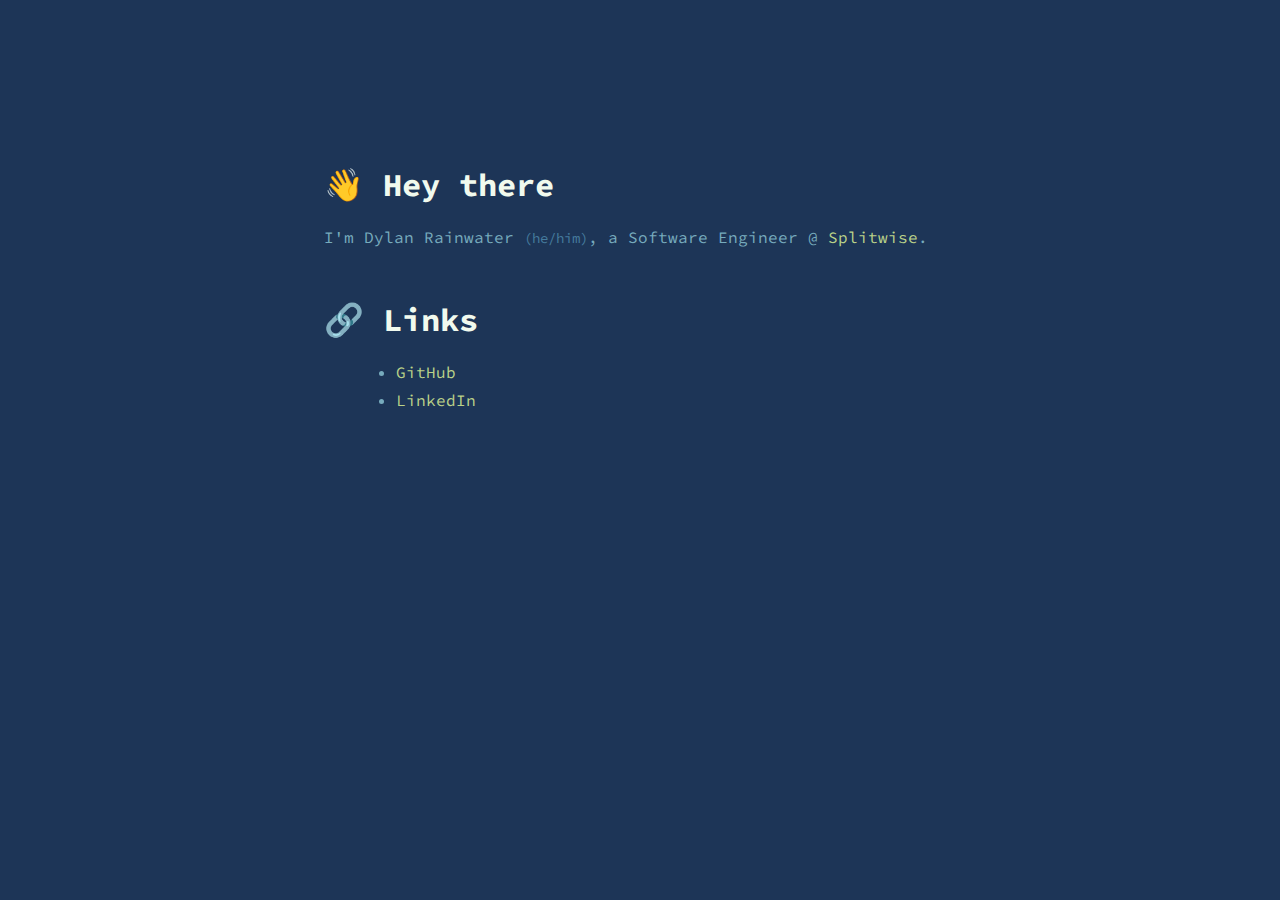
<file: index.html>
<!DOCTYPE html>
<html>
    <head>
        <meta charset="UTF-8">
        <meta name="viewport" content="width=device-width, initial-scale=1.0">
        <meta http-equiv="X-UA-Compatible" content="ie=edge">
        <title>Dylan Rainwater</title>
        <link rel="stylesheet" href="css/style.css">
    </head>
    <body>
        <div class="container">
            <div>
                <h1>👋 Hey there</h1>
                <p>
                   I'm Dylan Rainwater <span class="pronouns">(he/him)</span>, a Software Engineer @ <a href="http://splitwise.com/">Splitwise</a>.
                </p>
            </div>

            <div>
                <h1>🔗 Links</h1>
                <ul>
                    <li><a href="https://github.com/dylanrainwater">GitHub</a></li> 
                    <li><a href="https://www.linkedin.com/in/dylan-rainwater">LinkedIn</a></li>
                </ul>
            </div>
        </div>
    </body>
</html>
</file>
<file: css/style.css>
@import url('https://fonts.googleapis.com/css2?family=Source+Code+Pro:wght@600;700&display=swap');

body {
    background-color: #1d3557;
    color: #77ABBD;
    font-family: 'Source Code Pro', monospace;
}

.pronouns {
    color: #457b9d;
    font-size: 14px;
}

.container {
    width: 50%;
    margin: 8em auto;
}

h1 {
    color: #f1faee;
}

a {
    color: #BAD289;
    text-decoration: none;
}

a:hover {
    color: #A0C15C;
}

div {
    padding: 0.5em 0;
}

ul {
    margin-left: 2em;
}

li {
    margin-bottom: 0.5em;
}
</file>
